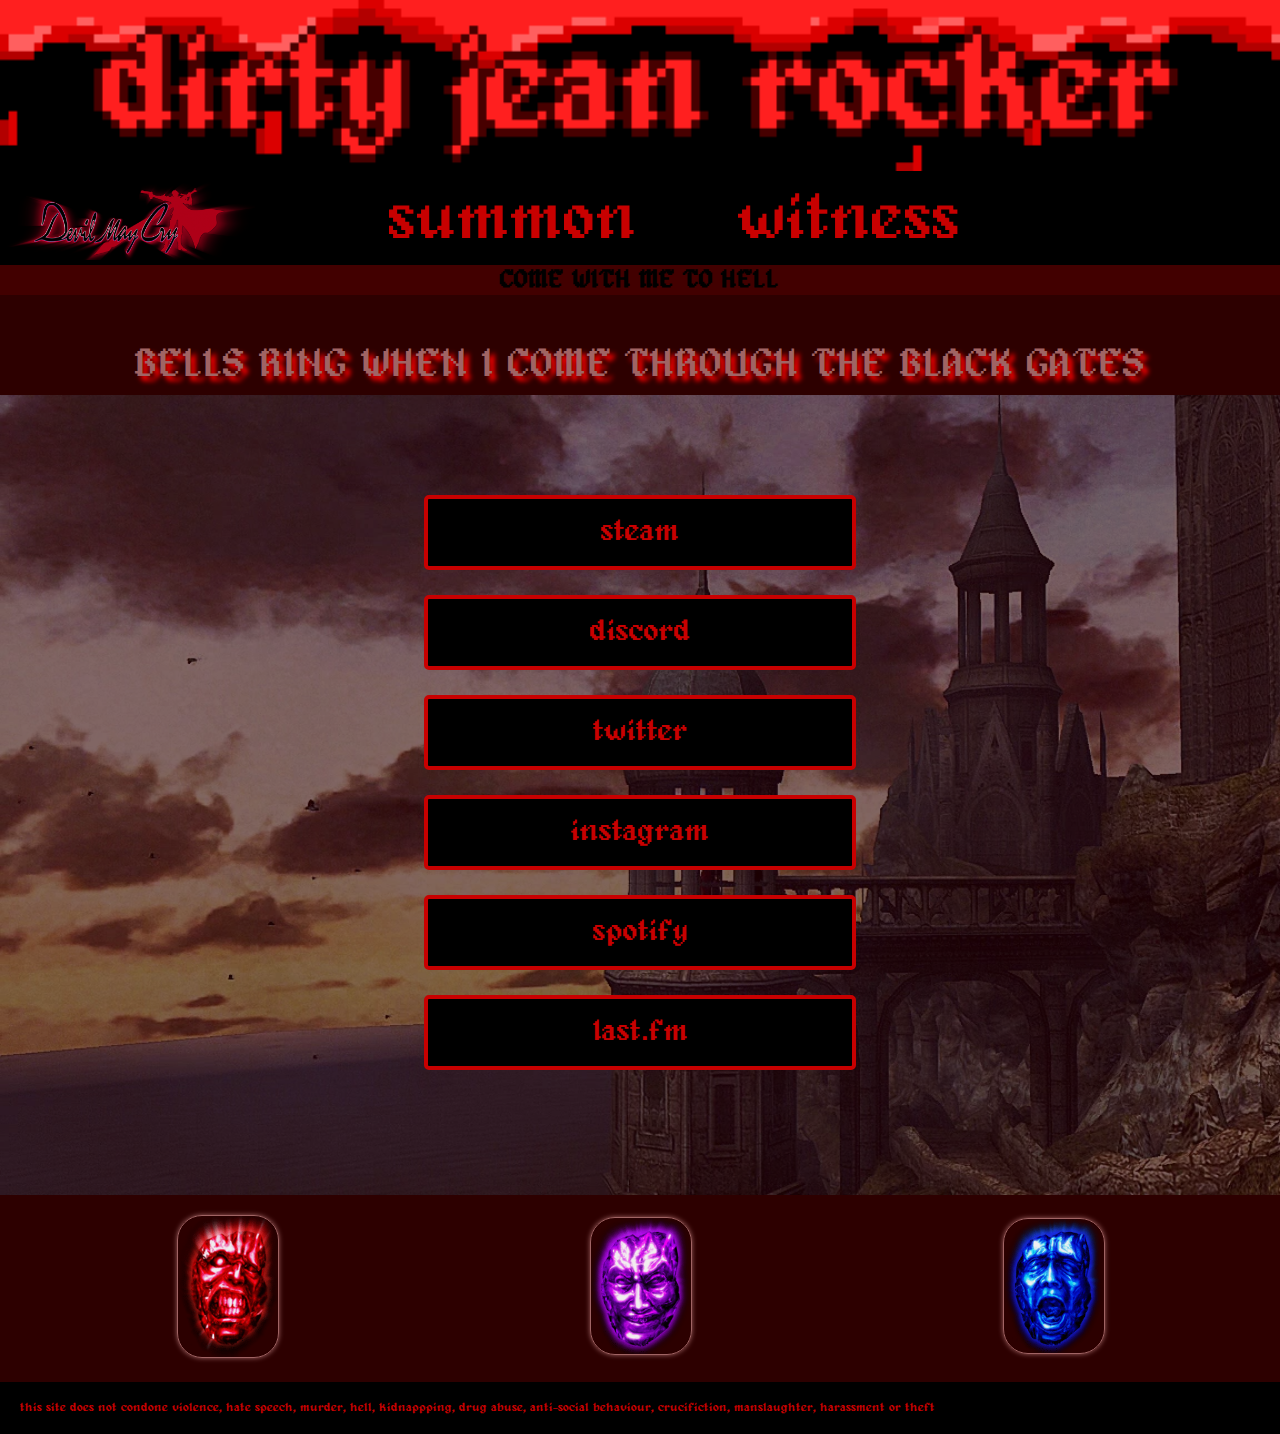
<file: index.html>
<!DOCTYPE html>
<html>
    <style>

    </style>

    <head>
        <title>chorozon's crucifix</title>
        <link rel="stylesheet" type="text/css" href="styles/styles.css">
        <script src="scripts/scripts.js"></script>
    </head>

        <body>
            <header>
                <img class="topBanner" src="images/headerBackground.gif">
                <nav><ul>
                    <li class="logo"><a href="index.html">dmc logo</a></li>
                    <li><a href="summon.html">summon</a></li>
                    <li><a href="witness.html">witness</a></li>
                </ul></nav>
            </header>

                <div class="scrolling_text">
                    <div class="text">
                        <span>come with me to hell</span>
                        <span>spread eagle across the block</span>
                        <span>i need a cigarette and i just need to die</span>
                        <span>wtb dr. ochilla base location</span>
                        <span>im that king that kills for nothingg</span>
                        <span>ion wana wake up but im still goin hard</span>
                        <span>today the gods will decide your fate</span>
                        <span>fuck the world</span>
                        <span>end it some day, what's the hustle?</span>
                        <span>if i c weed i gotta light it</span>
                        <span>let's just decompose in the woods 2gether <3 </span>
                    </div>
                    <div class="text">
                        <span>come with me to hell</span>
                        <span>spread eagle across the block</span>
                        <span>i need a cigarette and i just need to die</span>
                        <span>wtb dr. ochilla base location</span>
                        <span>im that king that kills for nothingg</span>
                        <span>ion wana wake up but im still goin hard</span>
                        <span>today the gods will decide your fate</span>
                        <span>fuck the world</span>
                        <span>end it some day, whats the hustle</span>
                        <span>if i c weed i gotta light it</span>
                        <span>let's just decompose in the woods 2gether <3 </span>
                    </div>
                </div>

                <header class="secondHeader">
                Bells ring when I come through the black gates
                </header>

            <section class="feature-box links"> 
                <button onclick="linkSteam()">steam</button>
                <button onclick="linkDiscord()">discord</button>
                <button onclick="linkTwitter()">twitter</button>
                <button onclick="linkInstagram()">instagram</button>
                <button onclick="linkSpotify()">spotify</button>
                <button onclick="linkLastfm()">last.fm</button>
            </section>

            <section class="feature-box images">
                <figure>
                <img class="flipY" src="images/dmc3redorb.png" alt="dmc3 red orb">
            </figure>
            <figure>
                <img class="flipY" src="images/dmc3purpleorb.png" alt="dmc3 purple orb">
            </figure>
            <figure>
                <img class="flipY" src="images/dmc3blueorb.png" alt="dmc3 blue orb">
            </figure>
            </section>

            <footer>this site does not condone violence, hate speech, murder, hell, kidnappping, drug abuse, anti-social behaviour, crucifiction, manslaughter, harassment or theft</footer>
        </body>
</html>
</file>
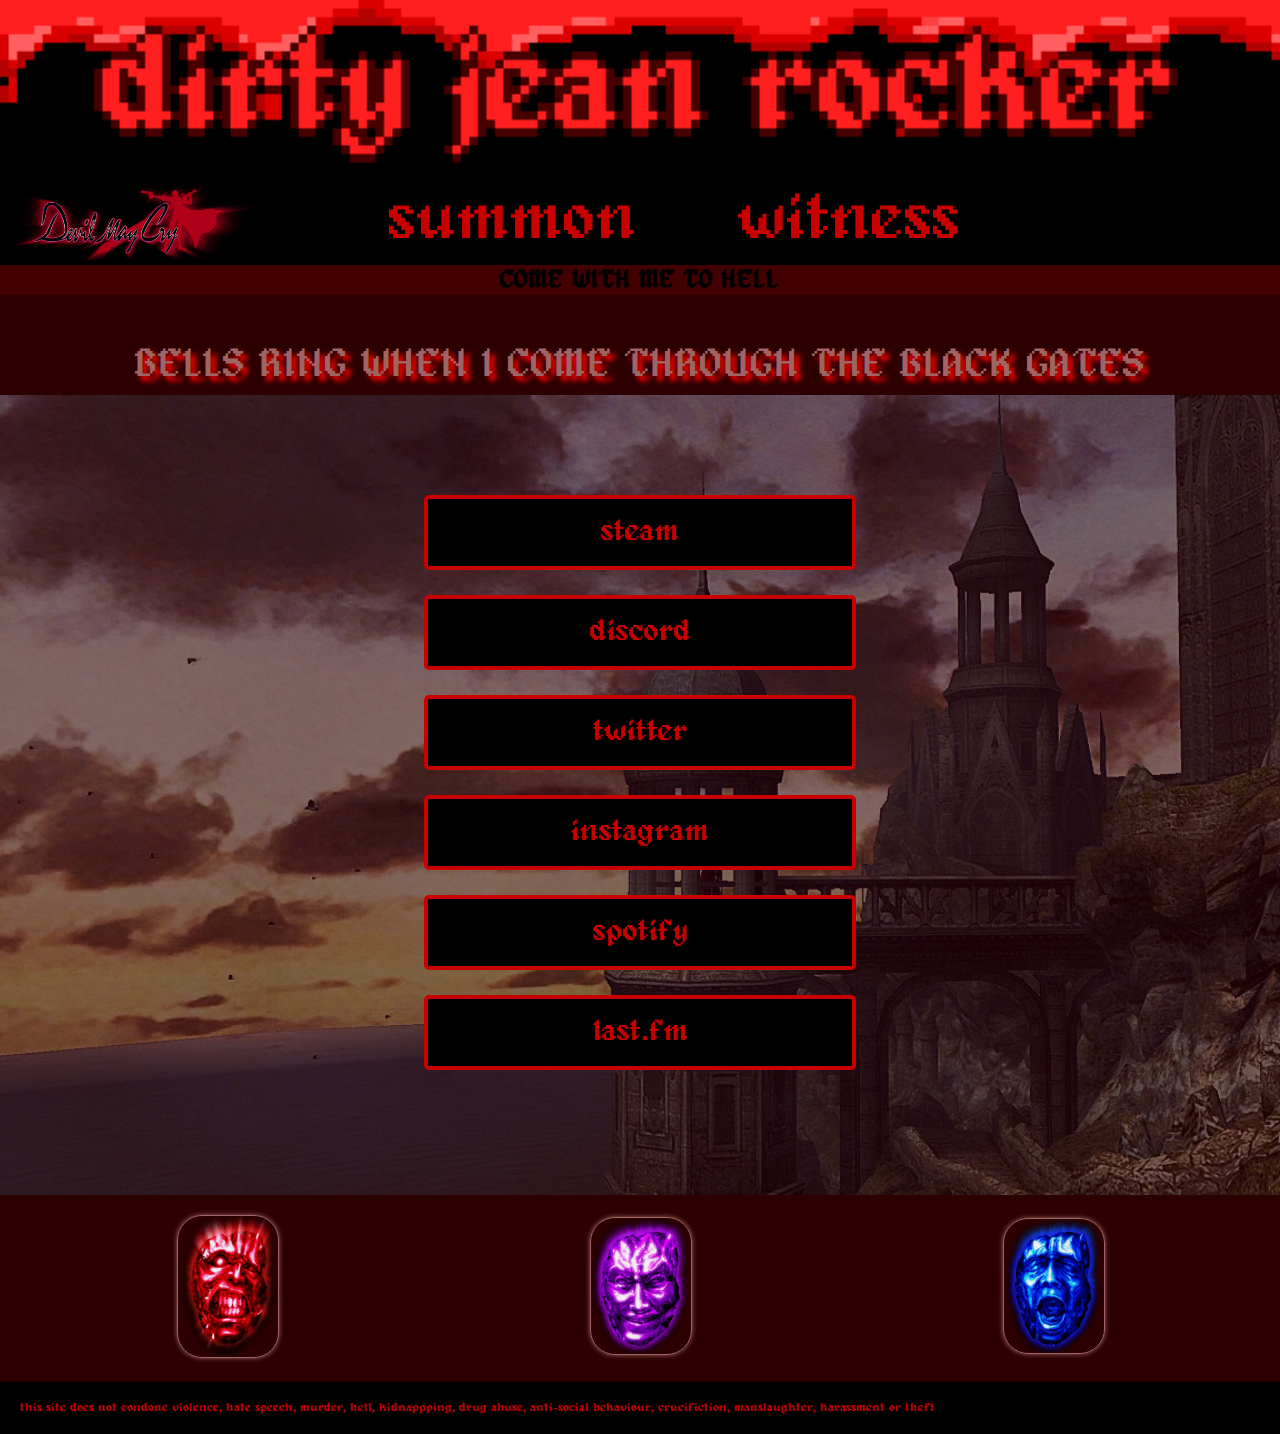
<file: pages/index.html>
<!DOCTYPE html>
<html>
    <style>

    </style>

    <head>
        <title>chorozon's crucifix</title>
        <link rel="stylesheet" href="../styles/styles.css">
        <script src="../scripts/scripts.js"></script>
    </head>

        <body>
            <header>
                <img class="topBanner" src="../images/headerBackground.gif">
                <nav><ul>
                    <li class="logo"><a href="index.html">dmc logo</a></li>
                    <li><a href="summon.html">summon</a></li>
                    <li><a href="witness.html">witness</a></li>
                </ul></nav>
            </header>

                <div class="scrolling_text">
                    <div class="text">
                        <span>come with me to hell</span>
                        <span>spread eagle across the block</span>
                        <span>i need a cigarette and i just need to die</span>
                        <span>wtb dr. ochilla base location</span>
                        <span>im that king that kills for nothingg</span>
                        <span>ion wana wake up but im still goin hard</span>
                        <span>today the gods will decide your fate</span>
                        <span>fuck the world</span>
                        <span>end it some day, what's the hustle?</span>
                        <span>if i c weed i gotta light it</span>
                        <span>let's just decompose in the woods 2gether <3 </span>
                    </div>
                    <div class="text">
                        <span>come with me to hell</span>
                        <span>spread eagle across the block</span>
                        <span>i need a cigarette and i just need to die</span>
                        <span>wtb dr. ochilla base location</span>
                        <span>im that king that kills for nothingg</span>
                        <span>ion wana wake up but im still goin hard</span>
                        <span>today the gods will decide your fate</span>
                        <span>fuck the world</span>
                        <span>end it some day, whats the hustle</span>
                        <span>if i c weed i gotta light it</span>
                        <span>let's just decompose in the woods 2gether <3 </span>
                    </div>
                </div>

                <header class="secondHeader">
                Bells ring when I come through the black gates
                </header>

            <section class="feature-box links"> 
                <button onclick="linkSteam()">steam</button>
                <button onclick="linkDiscord()">discord</button>
                <button onclick="linkTwitter()">twitter</button>
                <button onclick="linkInstagram()">instagram</button>
                <button onclick="linkSpotify()">spotify</button>
                <button onclick="linkLastfm()">last.fm</button>
            </section>

            <section class="feature-box images">
                <figure>
                <img class="flipY" src="../images/dmc3redorb.png" alt="dmc3 red orb">
            </figure>
            <figure>
                <img class="flipY" src="../images/dmc3purpleorb.png" alt="dmc3 purple orb">
            </figure>
            <figure>
                <img class="flipY" src="../images/dmc3blueorb.png" alt="dmc3 blue orb">
            </figure>
            </section>

            <footer>this site does not condone violence, hate speech, murder, hell, kidnappping, drug abuse, anti-social behaviour, crucifiction, manslaughter, harassment or theft</footer>
        </body>
</html>
</file>
<file: styles/styles.css>
@font-face {
                font-family: alagard;
                src: url(../fonts/alagard.ttf);
            }
            
            body {
                background: rgb(45, 0, 0);
                color: rgb(200, 0, 0);
                font-family: alagard;
                margin: 0;
                padding: 0;
            }

            /* header */
            header {
                background-color: black;
                margin: 0px;
            }

            header img {
                width: 100%;
                height: 100%;
            }

            /* header logo */
            header .logo a{
                background-image: url("../images/dmclogo.png");
                background-size: 100%;
                background-repeat: no-repeat;
                background-color: inherit;
                display: inline-block;
                height: 80px;
                width: 250px;
                text-indent: -99999px;
                opacity: 0.8;
                padding: 0px;
                margin: 0px;
            }

            header .logo a:hover{
                text-decoration: none;
                background-color: transparent;
                opacity: 1;
            }

            .secondHeader {
                background-color: rgb(45, 0, 0);
                height: 100px;
                width: 100%;
                font-size: 40px;
                text-transform: uppercase;
                display:inline-block;
                line-height: 140px;
                text-align: center;
                color: rgb(160,100,100);
                text-shadow: 5px 5px 5px rgb(255, 0, 0);
            }

            /* header nav bar */
            nav {
                background-color: rgb(0, 0, 0);
                width: 100%;
                font-size: 65px;
                padding: 0px;
                margin: 0px;
                display:inline-block;
            }

            /* lists */
            nav ul {
                margin: 5px;
                padding: 0;
                list-style-type: none;
                display: flex;
                flex-direction: row;
                justify-content: center;
                align-items: center;
                position: relative;
            }

            nav li {
                line-height: 80px;
                vertical-align: middle;
                display: flex;
            }

            nav li:first-child {
                position: absolute;
                top: 0;
                left: 0;
            }

            nav li:nth-child(2) {
                margin-right: 50px;
                margin-left: 70px;
            }

            nav li:nth-child(3) {
                margin-left: 50px;
            }

            /* hyperlinks */
            a {
                text-decoration: none;
                color:inherit;
            }

            a:active {
                text-decoration: none;
            }

            a:hover {
                text-decoration: overline rgb(160, 100, 100) 5px;
                background-color: rgb(100, 0, 0);
                color: black;
            }


            /* page content */
            section {   
                color: gray;
                padding: 0px;
            }

            /* scrolling text bar */
            .scrolling_text {
                width: 100%;
                background-color: rgb(66, 0, 0);
                overflow: hidden;
                display: flex;
                white-space: nowrap;
                height: 30px;
            }

            .text {
                font-size: 25px;
                font-weight: 700;
                text-transform: uppercase;
                color: rgb(0, 0, 0);
                animation: horizontal_scroll_text 120s linear infinite;
                display:inline-block;
                line-height: 30px;
                vertical-align: middle;
            }

            .text span {
                margin: 0 500px;
            }

            /* buttons */
            button {
                border: none;
                color: rgb(160, 100, 100);
                background-color: black;
                margin: 0;
                padding: 0;
                width: 150px;
                height: 20px;
            }

            .buttonHell{
                width: 100%;
                height: 200px;
                text-align: center;
                margin: 0px;
                padding: 0px;
            }

            /* feature-boxes */
            .feature-box.images {
                padding: 20px;
                margin: 0px;
                display: flex;
                flex-direction: row;
                background-color: rgb(45, 0, 0);
            }

            .feature-box.images figure {
                width: 100px;
                margin: auto;
                text-align: center;
            }

            .feature-box.images img {
                border: 1px solid rgb(160, 100, 100);
                border-radius: 25px;
                width: 100px;
                box-shadow: rgb(160, 100, 100) 0px 0px 5px;
            }

            .feature-box.links {    
                display: flex;
                flex-direction: column;
                color: inherit;
                align-items: center;
                justify-content: center;
                position: relative;
                padding: 100px;
            }

            .feature-box.links::before {
                content: "";
                background-image: url("../images/dmc1castlebackground.webp");
                background-size: cover;
                position: absolute;
                top: 0;
                left: 0;
                right: 0;
                bottom: 0;
                opacity: 0.4;
            }

            .feature-box.links button {
                font-family: inherit;
                width: 40%;
                height: 75px;
                margin: auto;
                margin-bottom: 25px;
                background-color: rgb(0, 0, 0);
                color: inherit;
                border-style: solid;
                border-radius: 5px;
                border-width: 4px;
                transition-duration: 0.4s;
                font-size: 30px;
                position: relative;
            }

            .feature-box.links button:hover{ 
                background-color: rgb(66, 0, 0);
                color: black;
                border-color: rgb(160, 100, 100);
                border-style: solid;
            }

            .feature-box.links img {
                margin: 20px;
                width: 50px;
                height: 50px;
            }
            
            .feature-box.links a{
                width: 100%;
                height: 100%;
            }

            .feature-box.ritualguide {
                display: flex;
                flex-direction: column;
                width: 100%;
                margin: 0px;
            }

            /* summoning page */
            .feature-box.ritualguide .ritualinfo {
                background-image: url("../images/dmc1background.jfif");
                background-size: 50%;
                background-color: black;    
                background-repeat: no-repeat;
                background-position: center;
                display: flex;
                justify-content: center;
                align-items: center;
                width: 100%;
                margin: 0px;
                flex-wrap: wrap;
            }

            .ritualtext1, .ritualtext2 {
                width: 400px;
                height: 700px;
                font-size: 20px;
                line-height: 35px;
                position: relative;
                top: 50%;
                transform : translateY(10%);
            }

            .ritualtext1 {
                text-align: left;
            }

            .ritualTextGap {
                width: 650px;
                text-align: center;
            }

            .ritualtext2 {
                text-align: right;
            }

            .theritual {
                width: 100%;
                text-align: center;
                padding-top: 50px;
                background-color: black;
                font-size: 25px;
                display: flex;
                height: 500px;
                flex-direction: column;
            }



            .theritual input {
                background-image: url(../images/sigil.png);
                background-size: 15%;
                background-repeat: no-repeat;
                background-position-y: 50%;
                background-position-x: 2px;
                padding-left: 35px;
                line-height: 50px;
                height: 30px;
                vertical-align: middle;
                font-family: inherit;
                width: 150px;
                background-color: rgb(66, 0, 0);
                border: 2px solid rgb(200, 0, 0);
                font-size: 15px;
            }

            .theritual input:focus {
                border: 2px solid rgb(160, 100, 100);
            }
            /* witness images/scroll bar*/ 
            .feature-box.witness {
                margin: 10px 60px 40px 60px;
            }

            div.scroll-container {
                background-color: #000000;
                overflow: auto;
                white-space: nowrap;
                padding: 10px;  
                display: flex;
                flex-direction: row;
                height: 600px;
                border-radius: 10px;
                border-color: rgb(66, 0, 0);
                border-width: 5px;
                border-style: solid;
            }

            div.scroll-container img {
                padding: 10px;
                width: auto;
                height: auto;
              }

            ::-webkit-scrollbar{
                height: 4px;
                width: 4px;
                background: rgb(0, 0, 0);
              }

            ::-webkit-scrollbar-thumb:horizontal{
                background: #ff0000;
                border-radius: 10px;
            }


            footer {
                background: black;
                padding: 20px 20px;
                font-size: 12px;
                margin: 0px;
            }

            /* animations */
            /* scrolling text */
            @keyframes horizontal_scroll_text {
                from {
                    transform: translate3d(0, 0, 0);
                }
                to {
                    transform: translate3d(-100%, 0, 0);    
                }

            }

            /* horizontal flip */ 
            .flipY {
                animation-name: spin, depth;
                animation-timing-function: linear;
                animation-iteration-count: infinite;
                animation-duration: 3s;
              }
              @keyframes spin {
                0% {
                  transform: rotateY(0deg);
                }
                100% {
                  transform: rotateY(-360deg);
                }
              }
              @keyframes depth {
                0% {
                  text-shadow: 0 0 black;
                }
                25% {
                  text-shadow: 1px 0 black, 2px 0 black, 3px 0 black, 4px 0 black, 5px 0 black;
                }
                50% {
                  text-shadow: 0 0 black;
                }
                75% {
                  text-shadow: -1px 0 black, -2px 0 black, -3px 0 black, -4px 0 black,
                    -5px 0 black;
                }
                100% {
                  text-shadow: 0 0 black;
                }
              }
            
            /* RESPONSIVE RULES */ 
            @media screen and (max-width: 900px) {
                nav li {
                    font-size: 36px;
                    height: 40px;
                    line-height: 40px;
                }

                header .logo a{
                    height: 40px;
                    width: 125px;
                    vertical-align: middle;
                    line-height: 40px;
                }      

                .feature-box.links button {
                    width: 70%;
                    font-size: 26px;
                }

                div.scroll-container {
                    height: 300px;
                }

            }

            @media screen and (max-width: 800px) {
                .scrolling_text {
                    line-height: 30px;
                }

                .text {
                    font-size: 16px;
                }
            }

            @media screen and (max-width: 700px) {
                nav li {
                    font-size: 32px;
                    height: 40px;
                    line-height: 40px;
                }    

                .secondHeader {
                    font-size: 28px;
                }
            }
</file>
